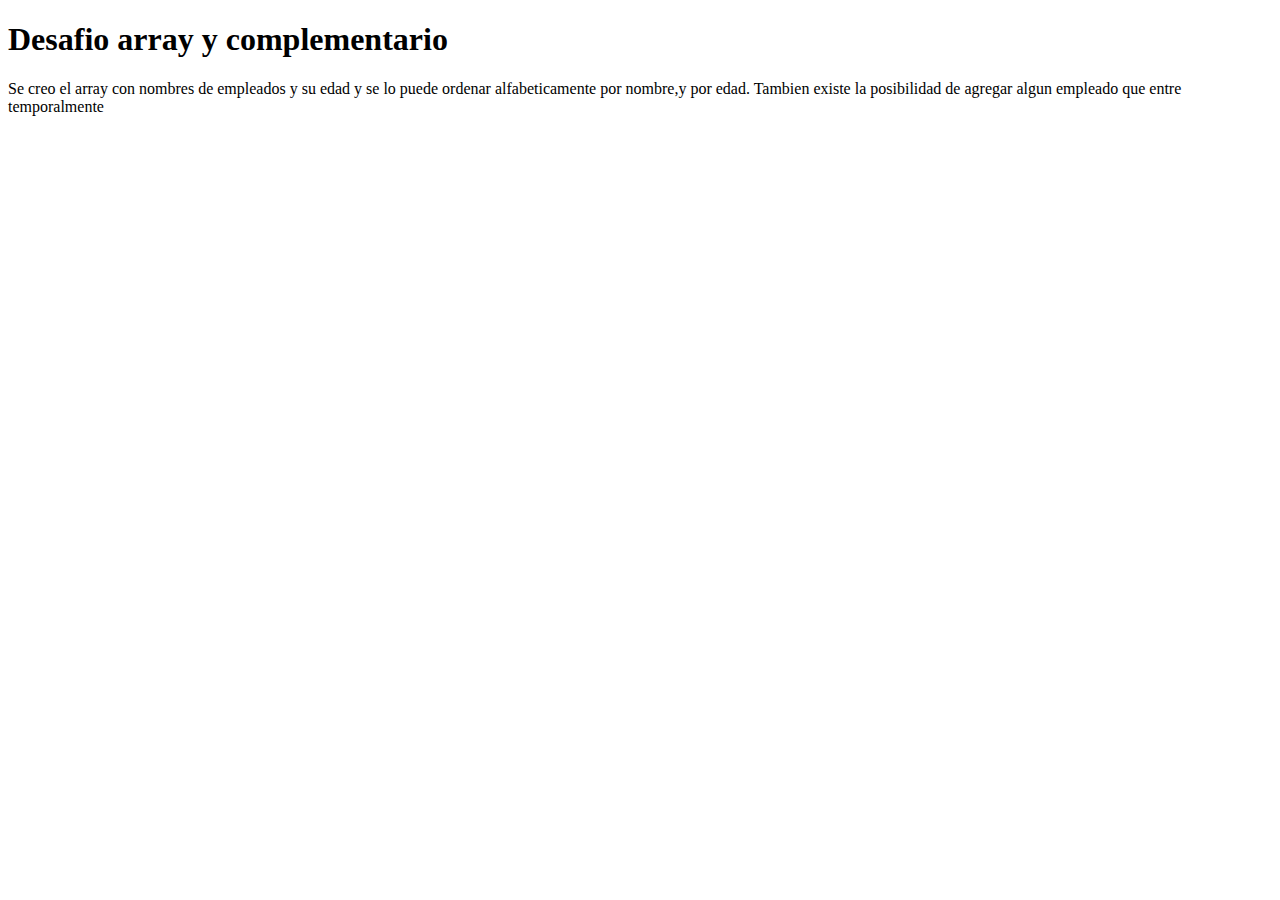
<file: DesafiosArray/index.html>
<!DOCTYPE html>
<html lang="en">
<head>
    <meta charset="UTF-8">
    <meta http-equiv="X-UA-Compatible" content="IE=edge">
    <meta name="viewport" content="width=device-width, initial-scale=1.0">
    <title>Document</title>
</head>
<body>
    <h1>Desafio array y complementario</h1>
    <p>Se creo el array con nombres de empleados y su edad y se lo puede ordenar alfabeticamente por nombre,y por edad. Tambien existe la posibilidad de agregar algun empleado que entre temporalmente </p>

    <script src="desafioArray.js"></script>
</body>
</html>
</file>
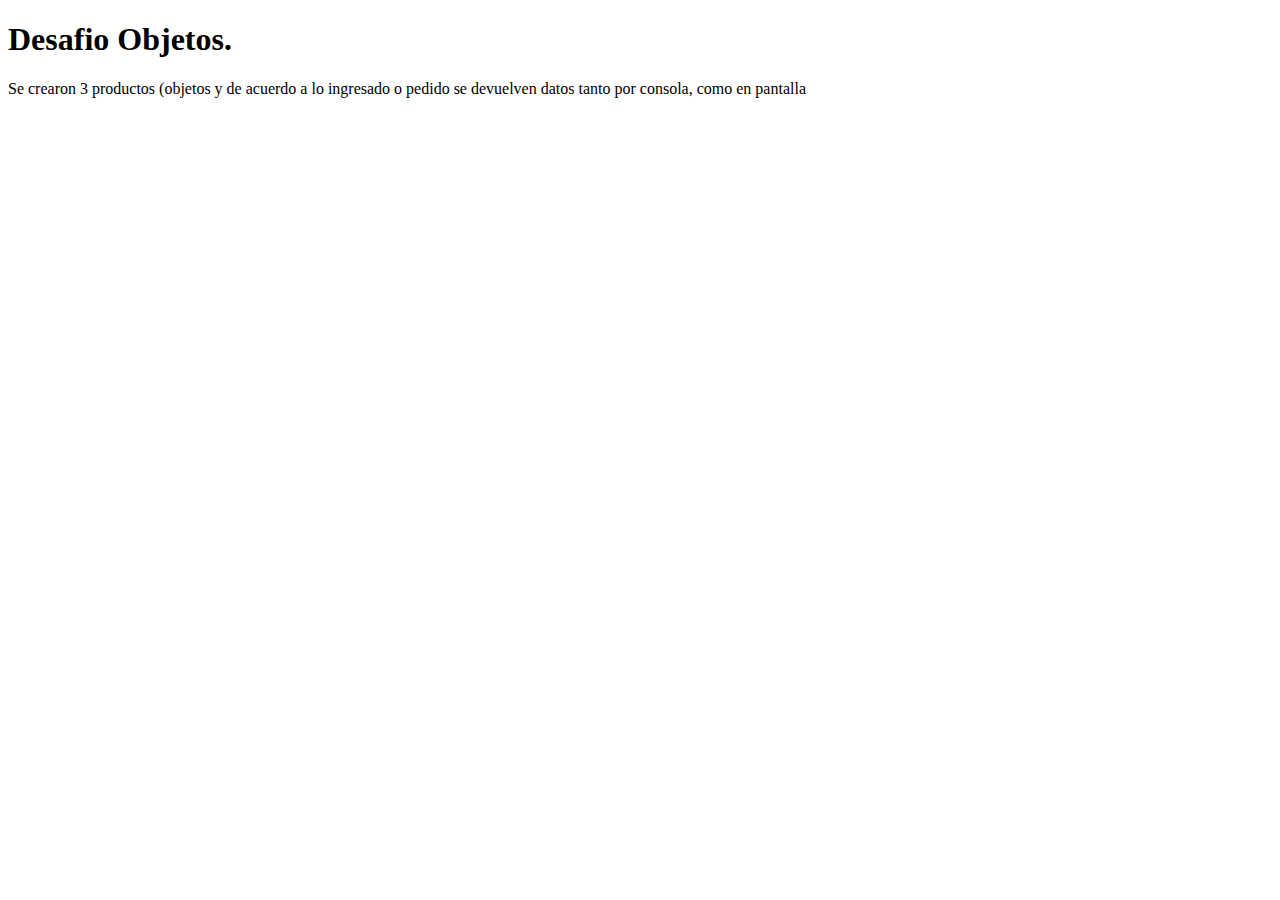
<file: Objetos.html>
<!DOCTYPE html>
<html lang="en">
<head>
    <meta charset="UTF-8">
    <meta http-equiv="X-UA-Compatible" content="IE=edge">
    <meta name="viewport" content="width=device-width, initial-scale=1.0">
    <title>Document</title>
</head>
<body>
    <h1>Desafio Objetos.</h1>
    <p>Se crearon 3 productos (objetos y de acuerdo a lo ingresado o pedido se devuelven datos tanto por consola, como en pantalla</p>
    <script src="objetos.js"></script>
</body>
</html>
</file>
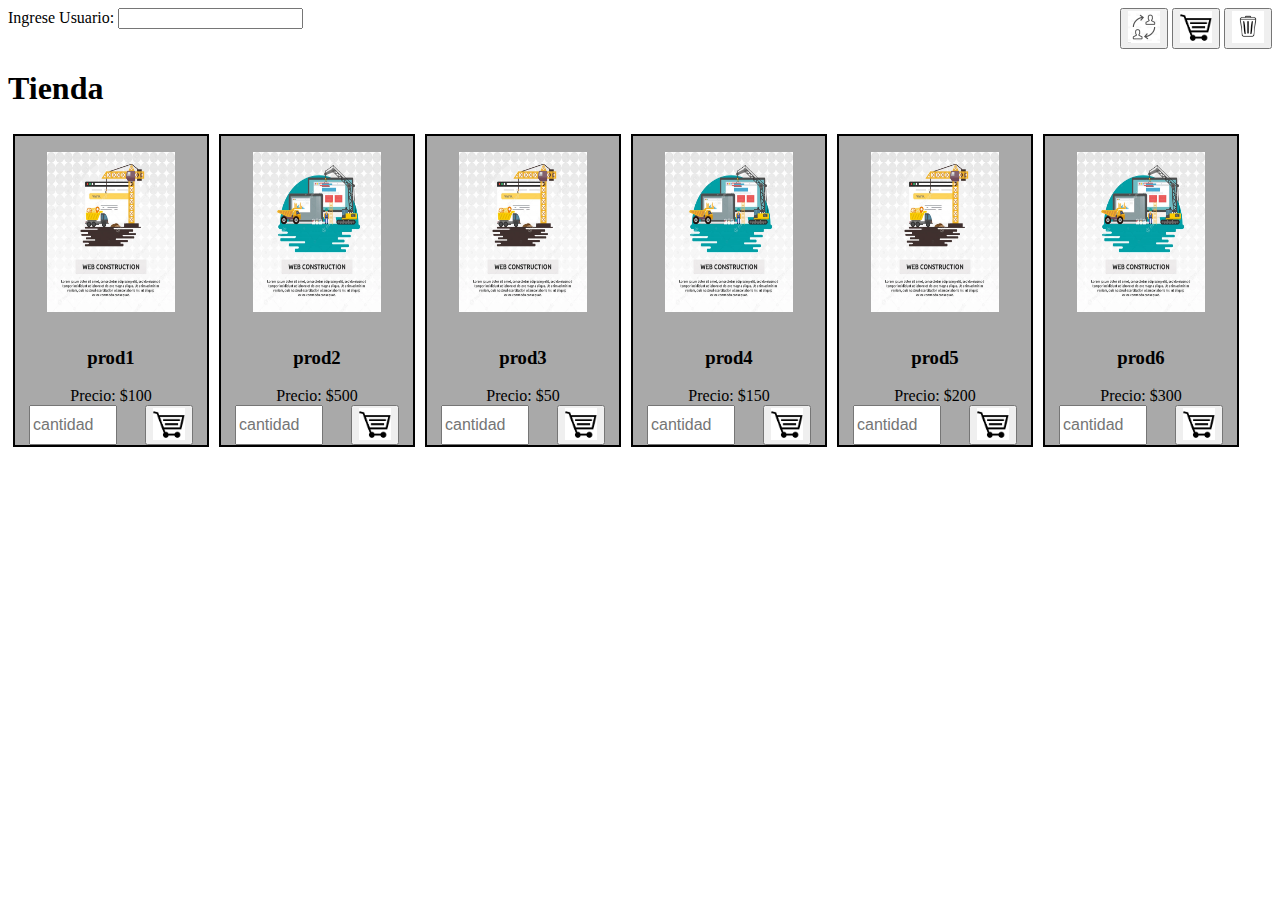
<file: jquery/carrito.html>
<!DOCTYPE html>
<html lang="en">

<head>
  <meta charset="UTF-8" />
  <meta http-equiv="X-UA-Compatible" content="IE=edge" />
  <meta name="viewport" content="width=device-width, initial-scale=1.0" />
  <link rel="stylesheet" href="carrito.css" />

  <title>jquery</title>
</head>

<body>
  <header>
    <div>
      <label id="saludo" for="usuario">Ingrese Usuario: </label>
      <input type="text" id="ingresoDeUsuario" name="usuario" value="" />
    </div>
    <div>
      <button type="button" id="cambiarUsuario">
        <img class="sizeBotonCarrito" src="./assets/cambiarUsuario.jpg" alt="" />
      </button>
      <button type="button" id="mostrarCarrito" data-open="modalCarrito">
        <img class="sizeBotonCarrito" src="./assets/carrito.png" alt="Carrito" title="Ver compras" />
      </button>
      <button type="button" id="borrarAlmacenado">
        <img class="sizeBotonCarrito" title="Eliminar Pedido almacenado" src="./assets/basura.jpg"
          alt="Eliminar Almacenado" />
      </button>
    </div>
  </header>

  <section>
    <h1>Tienda</h1>
    <div id="listadoDeProductos"></div>
  </section>

  <div class="modal" id="modalCarrito">
    <button id="cerrar" type="button">X</button>
    <div class="cuerpoModal" id="contenidoModal">
      <h2>Compras Realizadas</h2>
      <ul id="listaComprados"></ul>
    </div>
    <div>
      <button type="button" id="confirmar">Confirmar Compra</button>
      <button type="button" id="recuperarCompra">Recuperar Compra</button>
      <button type="button" id="eliminar">Borrar</button>
    </div>
  </div>
  <script src="./jscarrito/jquery.min.js"></script>
  <script src="./jscarrito/usuarioProductos.js"></script>
  <script src="./jscarrito/modalCarrito.js"></script>
  <script src="carrito.js"></script>
</body>

</html>
</file>
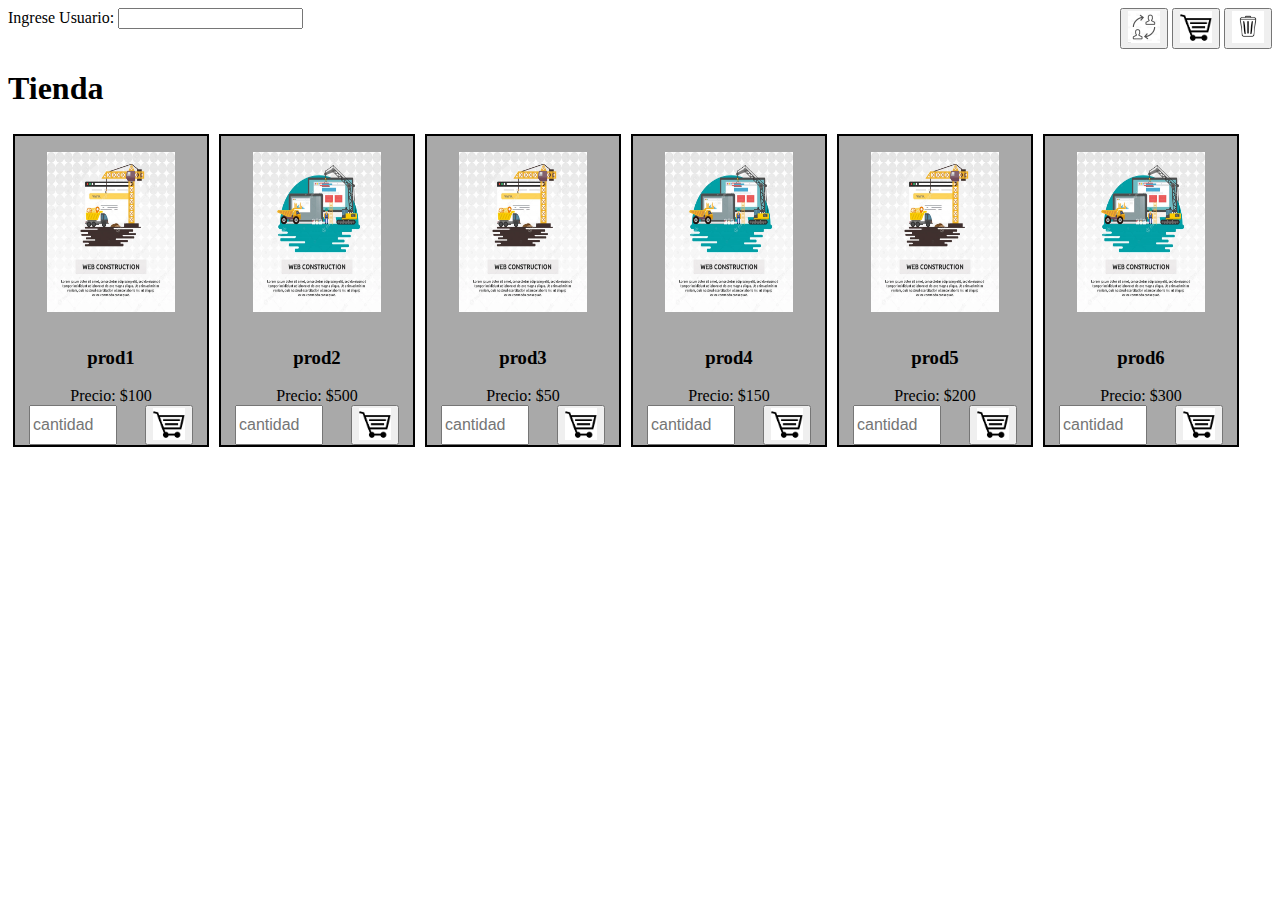
<file: jqueryAnimacion/carrito.html>
<!DOCTYPE html>
<html lang="en">
  <head>
    <meta charset="UTF-8" />
    <meta http-equiv="X-UA-Compatible" content="IE=edge" />
    <meta name="viewport" content="width=device-width, initial-scale=1.0" />
    <link rel="stylesheet" href="carrito.css" />

    <title>Document</title>
  </head>
  <body>
    <header>
      <div>
        <label  id="saludo" for="usuario">Ingrese Usuario: </label>
        <input  type="text" id="ingresoDeUsuario" name="usuario" value="" />
      </div>
      <div >
        <button type="button" id="cambiarUsuario"><img class="sizeBotonCarrito" src="./assets/cambiarUsuario.jpg" alt=""> </button>
        <button type="button" id="mostrarCarrito" data-open="modalCarrito" >
          <img
            class="sizeBotonCarrito"
            src="./assets/carrito.png"
            alt="Carrito"
            title="Ver compras"
          />
        </button>
        <button type="button" id="borrarAlmacenado"><img class="sizeBotonCarrito" title="Eliminar Pedido almacenado" src="./assets/basura.jpg" alt="Eliminar Almacenado"></button>
      </div>
    </header>

    <section >
      <h1>Tienda</h1>
      <div id="listadoDeProductos"></div>
    </section>
    <div id="popUp">
      <img id="imgPopUp" src="./assets/popUp.webp" alt="">
    </div>
    <div class="modal" id="modalCarrito">
      <button id="cerrar" type="button">X</button>
      <div class="cuerpoModal" id="contenidoModal">
        <h2>Compras Realizadas</h2>
        <ul id="listaComprados"></ul>
      </div>
      <div>
        <button type="button" id="confirmar">Confirmar Compra</button>
        <button type="button" id="recuperarCompra">Recuperar Compra</button>
        <button type="button" id="eliminar">Borrar</button>
      </div>
    </div>
    <script src="./jscarrito/jquery.min.js"></script>
    <script src="./jscarrito/usuarioProductos.js"></script>
    <script src="./jscarrito/modalCarrito.js"></script>
    <script src="carrito.js"></script>
  </body>
</html>
</file>
<file: jquery/carrito.css>
header{
    display: flex;
    flex-direction: row;
    justify-content: space-between;
}
#listadoDeProductos{
    display: flex;
    flex-direction: row;
    flex-wrap: wrap;
}

.ordenarProductos{
    border: solid 2px black;
    margin: 5px;
    display: flex;
    flex-direction: column;
    width: 12rem;
    align-items: center;
    background-color:darkgray;
    
}
.ordenFooterTarjetas input{
    width: 5rem;
    font-size: 1rem;
}
.imagenProducto{
    height: 10rem;
    width: 8rem;
    margin: 1rem 2rem;
}
.sizeBotonCarrito{
    height: 2rem;
    width: 2rem;
}
.ordenFooterTarjetas{
    width: 100%;
    height: 2.5rem;
    display: flex;
    flex-direction: row;
justify-content: space-around;
}
.modal{
    width: 80vw;
    height: 90vh;
    top:50px;
    left: 40px;
    background-color: cornsilk;
    display: none; 
    position: fixed;
}

.cuerpoModal{
    position: relative;
    overflow: auto;
    
}
</file>
<file: jqueryAnimacion/carrito.css>
header{
    display: flex;
    flex-direction: row;
    justify-content: space-between;
}

.tutoUsuario{
    width: 40%;
}
#listadoDeProductos{
    display: flex;
    flex-direction: row;
    flex-wrap: wrap;
}

.ordenarProductos{
    border: solid 2px black;
    margin: 5px;
    display: flex;
    flex-direction: column;
    width: 12rem;
    align-items: center;
    background-color:darkgray;
    
}
.ordenFooterTarjetas input{
    width: 5rem;
    font-size: 1rem;
}
.imagenProducto{
    height: 10rem;
    width: 8rem;
    margin: 1rem 2rem;
}
.sizeBotonCarrito{
    height: 2rem;
    width: 2rem;
}
.ordenFooterTarjetas{
    width: 100%;
    height: 2.5rem;
    display: flex;
    flex-direction: row;
justify-content: space-around;
}
.modal{
    width: 80vw;
    height: 90vh;
    top:50px;
    left: 40px;
    background-color: cornsilk;
    display: none; 
    position: fixed;
}

.cuerpoModal{
    position: relative;
    overflow: auto;
    
}
footer{display: flex;
    justify-content: center;
    align-items: center;
    width: 100vw;
    height: 15rem;
}
a{
    font-size: 2rem;
    border: solid 2px black;
    padding: 3px;
    border-radius: 5%;
    text-decoration: none ;
}
#popUp{
    justify-self: center;
    align-self: center;
    width: 10px;
    height: 10px;
    background-color: rgb(176, 176, 245);
    display: none;
    position: fixed;
    top:10px;
    left:60px;
}
#imgPopUp{
    width: 100%;
    height: 100%;
}
</file>
